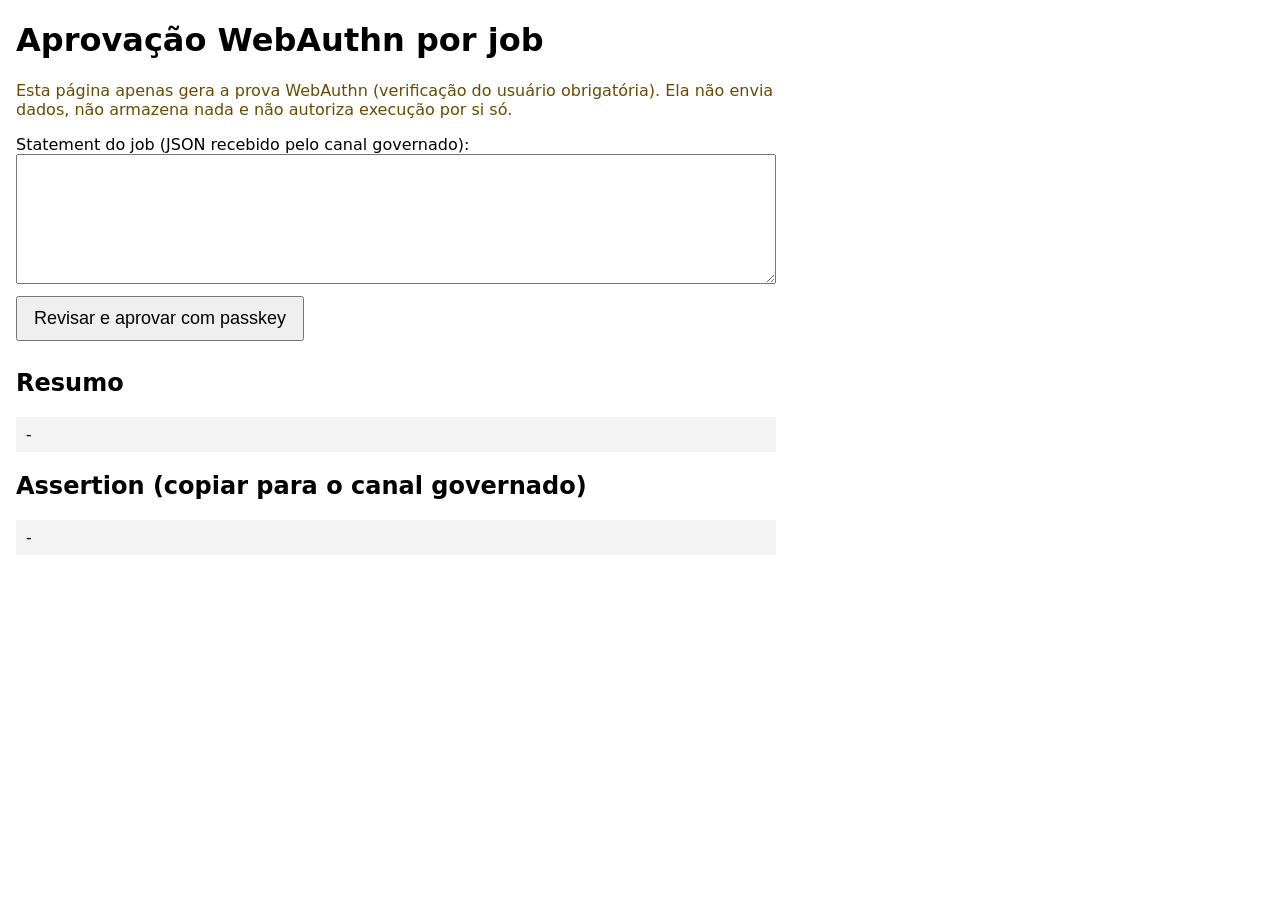
<file: index.html>
<!doctype html>
<html lang="pt-BR">
<head>
<meta charset="utf-8">
<meta name="viewport" content="width=device-width, initial-scale=1">
<meta http-equiv="Content-Security-Policy" content="default-src 'none'; script-src 'self'; style-src 'self'; connect-src 'none'; img-src 'none'; base-uri 'none'; form-action 'none'; object-src 'none'; require-trusted-types-for 'script'">
<meta name="referrer" content="no-referrer">
<title>Aprovação WebAuthn</title>
<link rel="stylesheet" href="./style.css" integrity="sha384-RgocPTm0QI0dekh6lA1MVP+Ir/iXCs+S6RQ0SK8rrCR4kRdVpwIxLFSh1sucPVF+">
</head>
<body>
<h1>Aprovação WebAuthn por job</h1>
<p class="note">Esta página apenas gera a prova WebAuthn (verificação do usuário obrigatória). Ela não envia dados, não armazena nada e não autoriza execução por si só.</p>
<label for="st">Statement do job (JSON recebido pelo canal governado):</label>
<textarea id="st" spellcheck="false" maxlength="4096"></textarea>
<button id="go" type="button">Revisar e aprovar com passkey</button>
<h2>Resumo</h2><pre id="summary">-</pre>
<h2>Assertion (copiar para o canal governado)</h2><pre id="out">-</pre>
<script type="module" src="./approve_v27.js" integrity="sha384-049ZPJ+pAztO+HLKAh7p3rtuXRcBmnbZyHkEi9A0zIaT2UFUq2lhjsLU2i3thgjm"></script>
</body>
</html>
</file>
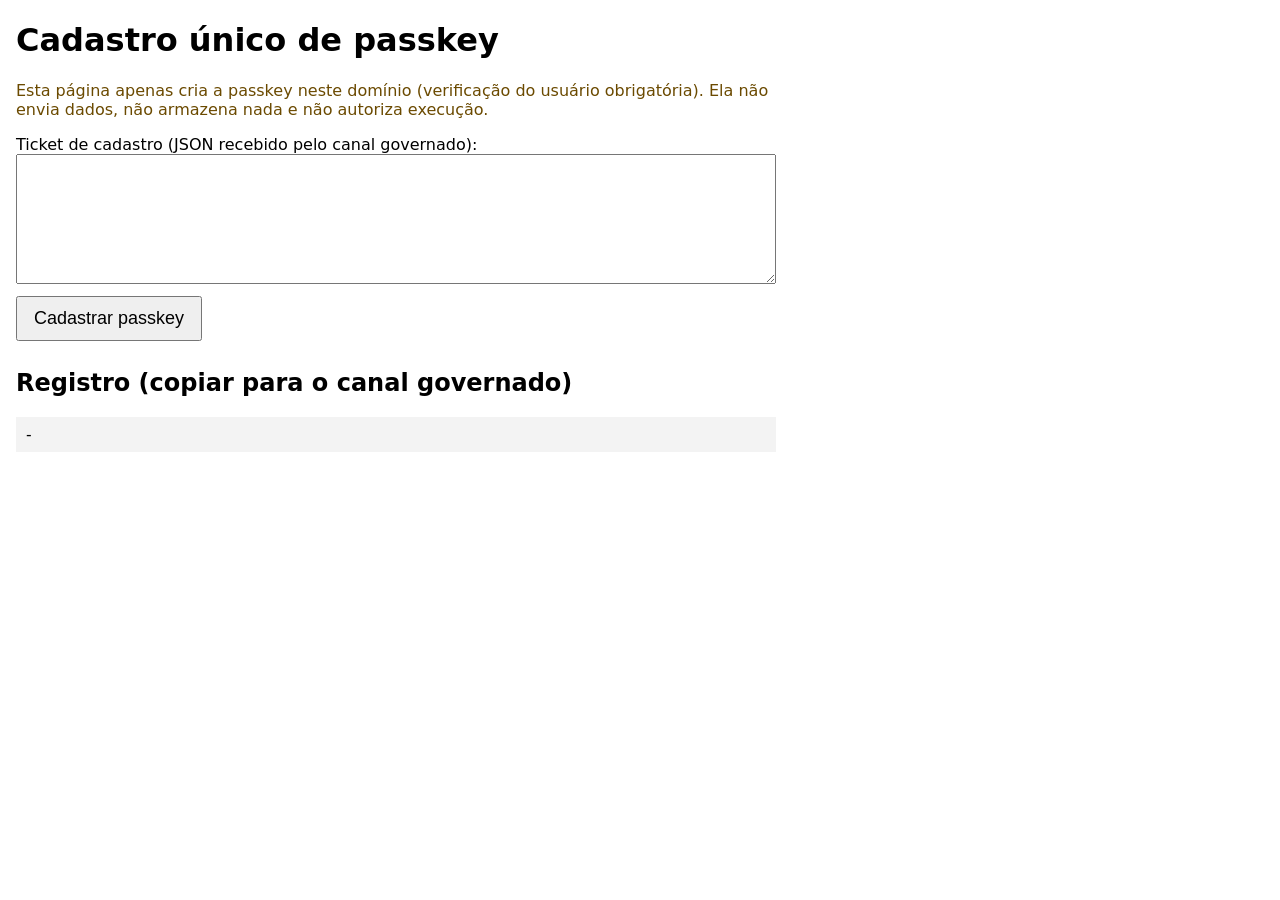
<file: enroll.html>
<!doctype html>
<html lang="pt-BR">
<head>
<meta charset="utf-8">
<meta name="viewport" content="width=device-width, initial-scale=1">
<meta http-equiv="Content-Security-Policy" content="default-src 'none'; script-src 'self'; style-src 'self'; connect-src 'none'; img-src 'none'; base-uri 'none'; form-action 'none'; object-src 'none'; require-trusted-types-for 'script'">
<meta name="referrer" content="no-referrer">
<title>Cadastro de passkey</title>
<link rel="stylesheet" href="./style.css" integrity="sha384-RgocPTm0QI0dekh6lA1MVP+Ir/iXCs+S6RQ0SK8rrCR4kRdVpwIxLFSh1sucPVF+">
</head>
<body>
<h1>Cadastro único de passkey</h1>
<p class="note">Esta página apenas cria a passkey neste domínio (verificação do usuário obrigatória). Ela não envia dados, não armazena nada e não autoriza execução.</p>
<label for="ticket">Ticket de cadastro (JSON recebido pelo canal governado):</label>
<textarea id="ticket" spellcheck="false" maxlength="2048"></textarea>
<button id="go" type="button">Cadastrar passkey</button>
<h2>Registro (copiar para o canal governado)</h2><pre id="out">-</pre>
<script type="module" src="./enroll_v27.js" integrity="sha384-O4P7OZu+EuZULUv3D0Qfr0H2Y5q01ApEW20wC/ZVOVSNu/GXlCkh5qLuaJapFedb"></script>
</body>
</html>
</file>
<file: style.css>
body{font:16px system-ui,sans-serif;margin:16px;max-width:760px}
textarea{width:100%;min-height:10em;font:13px monospace;box-sizing:border-box}
button{font-size:18px;padding:10px 16px;margin:8px 0}
pre{white-space:pre-wrap;word-break:break-all;background:#f3f3f3;padding:8px}
.note{color:#6b4a00}
</file>
